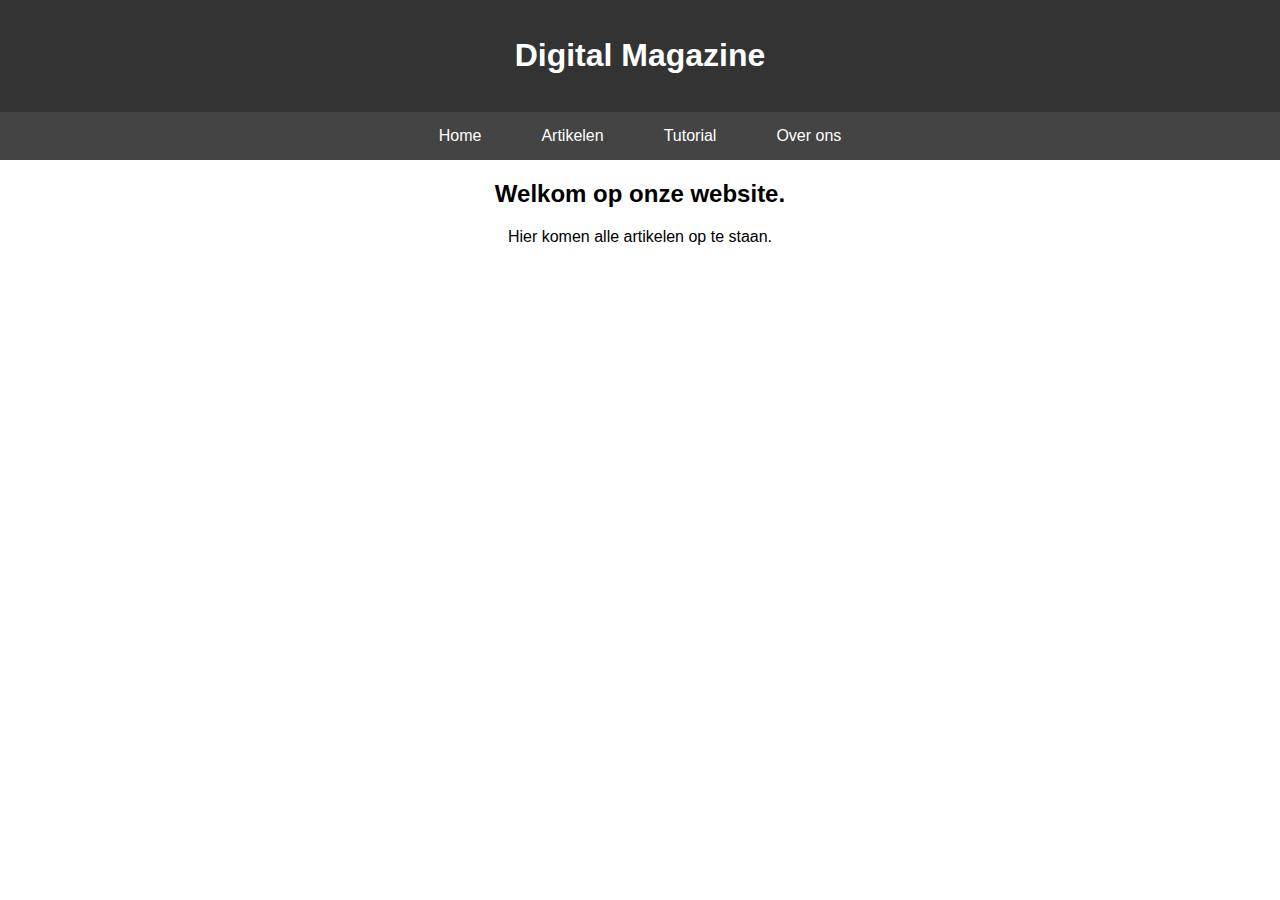
<file: Index.html>
<!DOCTYPE html>
<html lang="en">

    <head>
        <meta charset="UTF-8">
        <meta name="viewport" content="width=device-width, initial-scale=1.0">
        <title>Digital Magazine</title>
        <link rel="stylesheet" href="Css/style.css">
    </head>

    <body>
        <header class="webtitle">
            <h1>Digital Magazine</h1>
        </header>

        <div id="hamburger" onclick="toggleMenu()">&#9776;</div>

        <nav>
            <ul id="menu">
                <li><a href="Index.html">Home</a></li>
                <li><a href="Artikelen.html">Artikelen</a></li>
                <li><a href="Tutorial.html">Tutorial</a></li>
                <li><a href="Over ons.html">Over ons</a></li>
            </ul>            
        </nav>
        
        <script>
            function toggleMenu() {
                const menu = document.getElementById('menu');
                menu.classList.toggle('active');
            }
        </script>

    <main>
        <section class="text">
            <h2 class="text-title">Welkom op onze website.</h2>
            <p class="paragraph-title">Hier komen alle artikelen op te staan.</p>
        </section>
    </main>

</body>

<body>
    <section class="heading">
        
    </section>
</body>

</html>
</file>
<file: Css/style.css>
body {
    font-family: Arial, sans-serif;
    margin: 0;
    padding: 0;
}

.webtitle {
    text-align: center;
}

header {
    background-color: #333;
    color: white;
    padding: 1em;
    text-align: center;
}

.text {
    text-align: center;
}

nav {
    background-color: #444;
}

nav ul {
    list-style: none;
    margin: 0;
    padding: 0;
    display: flex;
    justify-content: center;
}

nav ul li {
    padding: 0;
    margin: 0 10px;
}

nav ul li a {
    display: block;
    padding: 15px 20px;
    color: white;
    text-decoration: none;
    transition: transform 0.3s ease, text-decoration 0.3s ease;
}

nav ul li a:hover {
    text-decoration: underline;
    transform: scale(1.1);
}

#hamburger {
    display: none;
    font-size: 2em;
    color: white;
    padding: 10px;
    text-align: right;
    cursor: pointer;
    background-color: #444;
}

#menu {
    display: flex;
}

@media (max-width: 600px) {
    #hamburger {
        display: block;
    }

    #menu {
        display: none;
        flex-direction: column;
        text-align: center;
    }

    #menu.active {
        display: flex;
    }
}
</file>
